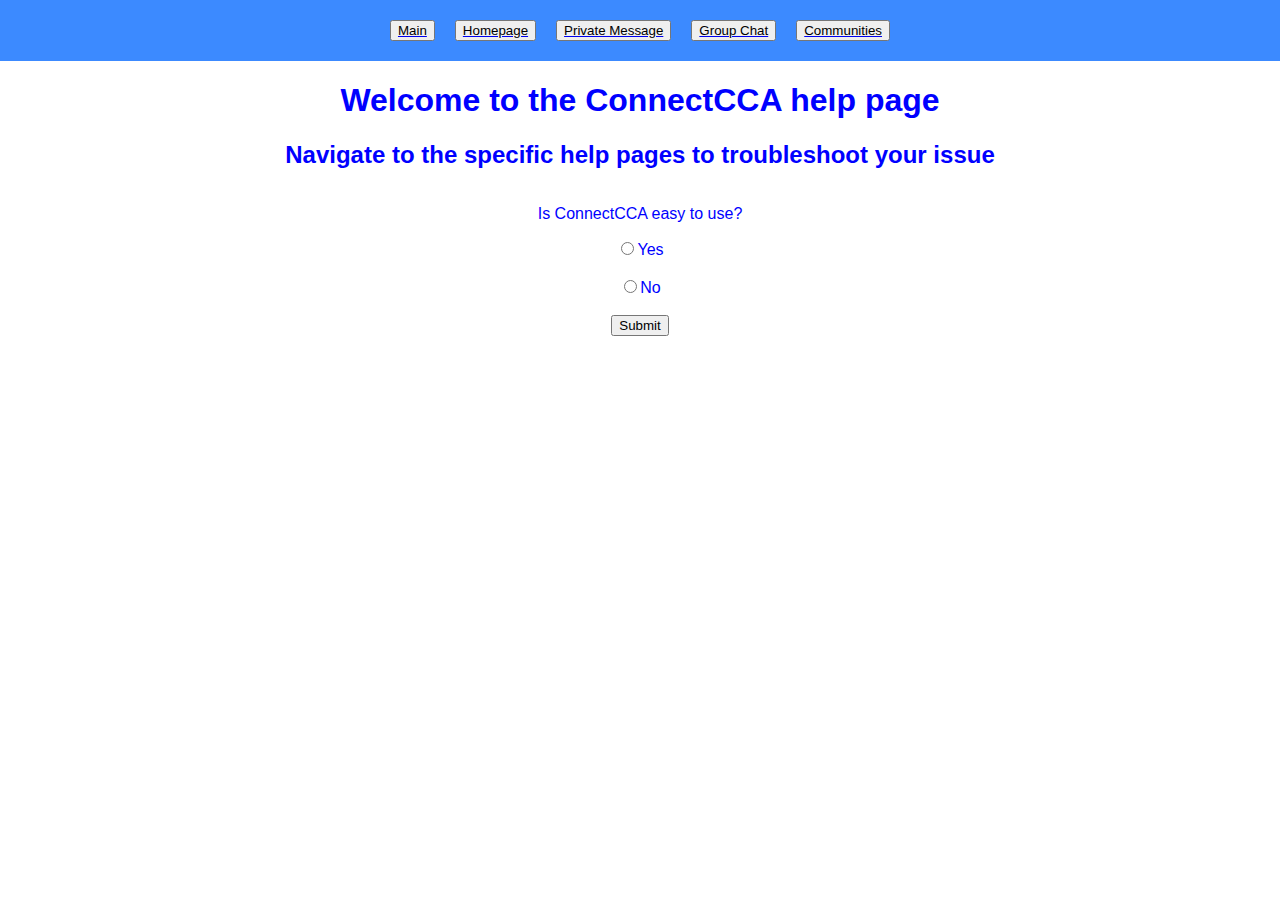
<file: index.html>
<!DOCTYPE html>

<html>
    <head>
        <title>Individual Website Project</title>
        <link rel="stylesheet" href="styles.css" />
        <link rel="icon" href="favicon.ico" type="image/x-icon" />
    </head>

    <body>
        <!-- Add HTML markup elements for your web site below -->
        <header>
            <nav>
                <ul class="navbar">
                    <li><a href="index.html"><button class="navbutton">Main</button></a></li>

                    <li><a href="homepage.html"><button class="navbutton">Homepage</button></a></li>
                    <li><a href="pm.html"><button class="navbutton">Private Message</button></a></li>
                    <li><a href="gc.html"><button class="navbutton" >Group Chat</button></a></li>
                    <li><a href="comm.html"><button class="navbutton">Communities</button></a></li>
                </ul>
            </nav>
        </header>



         <div id="header">
            
        </div>
        <h1 class="text">Welcome to the ConnectCCA help page</h1>

        <h2 class="text">Navigate to the specific help pages to troubleshoot your issue</h2>

            <div id="info" class="question">
                <div id="center">
              <p class="text">Is ConnectCCA easy to use?</p>
              <label class="text"><input type="radio" name="a" value="easy" id="c">Yes</label><br>
              <label class="text"><input type="radio" name="a" value="medium" id="d">No</label><br>
              <button type="submit" onclick="toggle()">Submit</button>
                </div>
            </div>
          <p class="text" id="afterwards" style="display: none">Thanks</p>

        <script type="text/javascript" src="script.js"></script>

    </body>

</html>
</file>
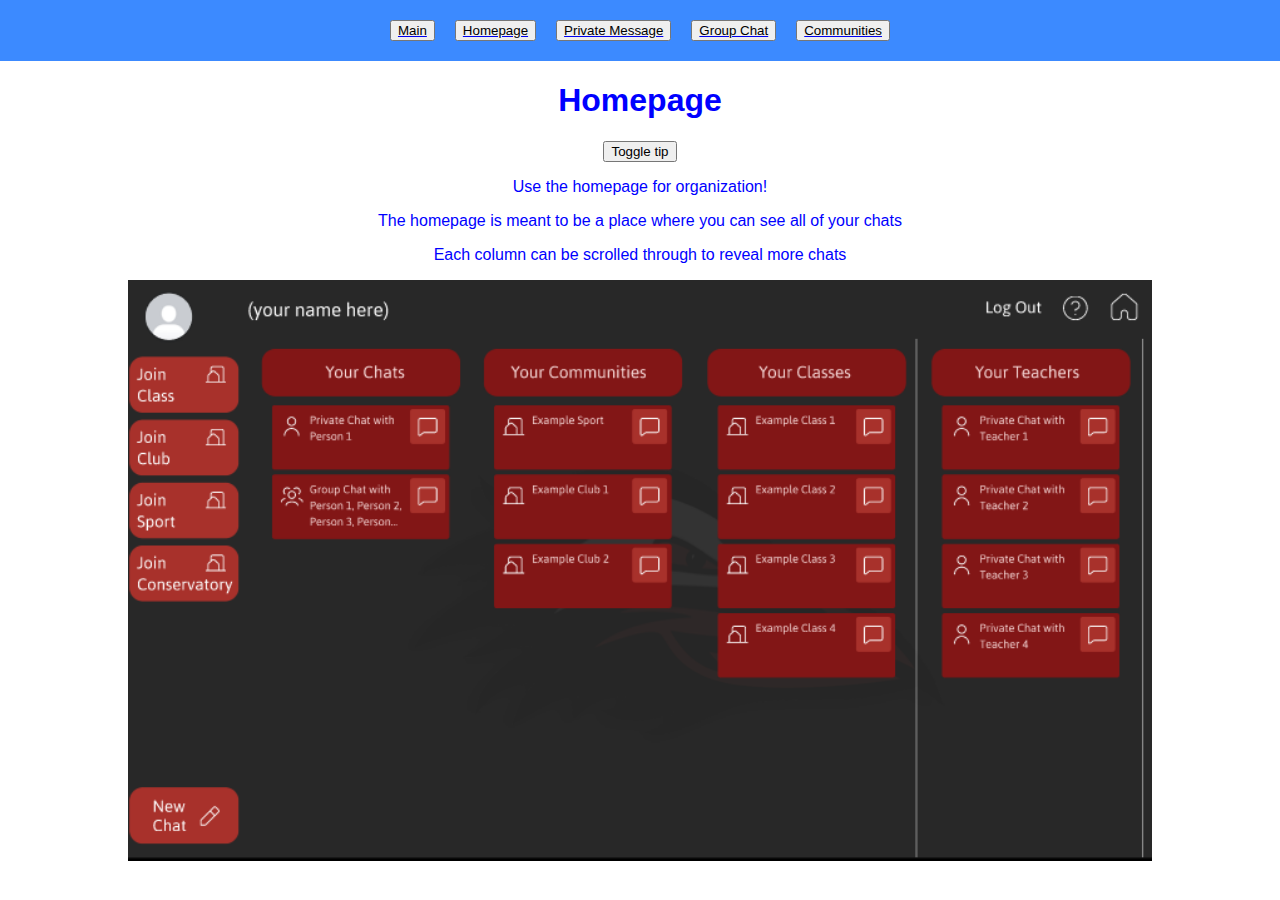
<file: homepage.html>
<!DOCTYPE html>
<head>
    <title>Homepage Help</title>
    <link rel="stylesheet" href="styles.css" />
    <link rel="icon" href="favicon.ico" type="image/x-icon" />
    <script type="text/javascript" src="script.js"></script>
</head>

<body>
    <header>
        <nav>
            <ul class="navbar">
                <li><a href="index.html"><button class="navbutton">Main</button></a></li>

                <li><a href="homepage.html"><button class="navbutton">Homepage</button></a></li>
                <li><a href="pm.html"><button class="navbutton">Private Message</button></a></li>
                <li><a href="gc.html"><button class="navbutton" >Group Chat</button></a></li>
                <li><a href="comm.html"><button class="navbutton">Communities</button></a></li>
            </ul>
            </ul>
        </nav>
    </header>
    <h1 class="text">Homepage</h1>
    <button onclick="toggleTip()">Toggle tip</button>
    <p class="text" id="tips">Use the homepage for organization!</p>
    <p class="text">The homepage is meant to be a place where you can see all of your chats</p>
    <p class="text">Each column can be scrolled through to reveal more chats</p>
    <div class="image">
    <img src="home.png" class="ss">
    </div>
    <script type="text/javascript" src="script.js"></script>

</body>
<script type="text/javascript" src="script.js"></script>
</file>
<file: styles.css>
/* Add CSS styles for your web site here and use them in index.html. */

.text {
    color: blue;
    text-align: center;
}
header {
    background-color: #3c8aff;
    box-sizing: border-box;
}

body {
    font-family: Arial, Helvetica, sans-serif;
    margin: 0 0;
    box-sizing: border-box;
}

.navbar {
    display: flex;
    justify-content: center;
    align-items: center;
    list-style-type: none;
    flex-wrap: wrap;
    margin: 0 0;
    padding: 10px;
}

.navbutton {
    margin: 10px 10px;
    text-decoration: none;
}

body .ss {
    display: block;
    justify-content: center;
    align-items: center;
    place-items: center;
    margin: auto;
    width: 80%;
    height: auto;
}

body .image {
    width: 100%;
    display: block;
    margin: auto;
}

button {
    display: block;
    margin: 0 auto;
    font-family: Arial, Helvetica, sans-serif;
    background-color: 3c8aff;
}

#info {
    display: block;
    margin: 0 auto;
}

.question {
    display: block;
    margin: 0 auto;
}

#center {
    display: flex;
    flex-direction: column;

    margin: auto;
}
</file>
